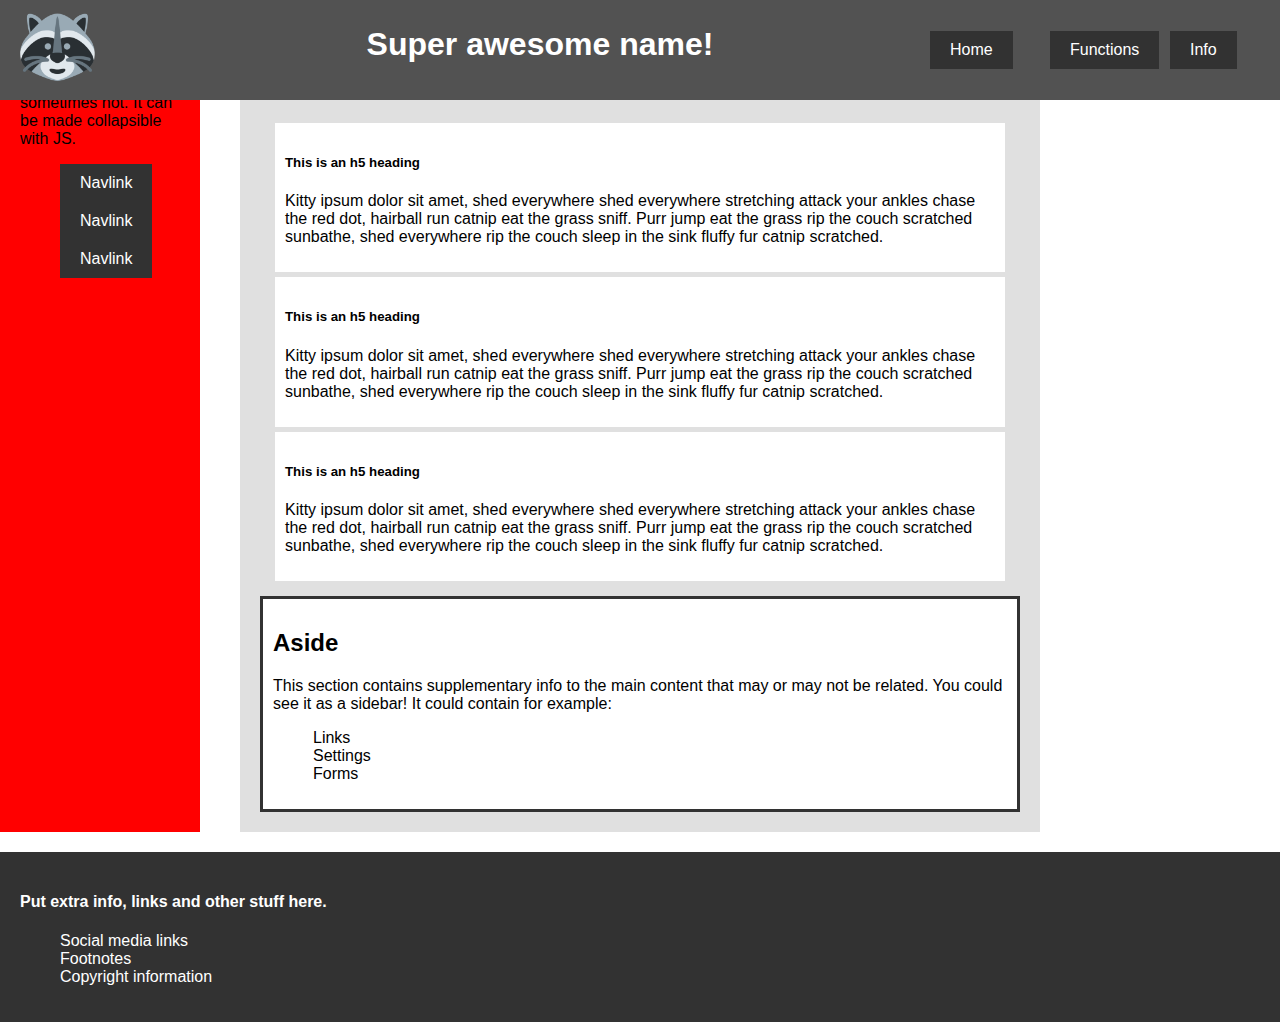
<file: index.html>
<!DOCTYPE html>
<html lang="en">
<!-- In head you put meta data, descriptions and links to other stuff -->
  <head>
    <meta charset="UTF-8">
    <meta name="viewport" content="width=device-width, initial-scale=1">
    <title>Exercise in HTML5 semantics</title>
    <meta name="description" content="Lazydog">
    <meta name="author" content="Alexander Lundqvist">
    <link rel="stylesheet" href="style.css">

    <!-- This segment is for adding a favicon to the website -->
    <link rel="apple-touch-icon" sizes="180x180" href="apple-touch-icon.png">
    <link rel="shortcut icon" type="image/png" sizes="32x32" href="favicon-32x32.png">
    <link rel="shortcut icon" type="image/png" sizes="16x16" href="favicon-16x16.png">
    <link rel="manifest" href="site.webmanifest">
  </head>
<!-- This is the content that will be shown on the website -->
  <body>
    <!-- In header you put both page name and/or navigation -->
    <header>
      <span class="h-center-wrapper"><h1>Super awesome name!</h1></span>
      <img id="logo" alt="Racoon logo" src="media/logo.png" />
      <nav class="primary-nav">
        <ul>
          <li><a class="navlink" href="index.html">Home</a></li>
          <li><a class="navlink" href="functest.html">Functions</a></li>
          <li><a class="navlink" href="info.html">Info</a></li>
        </ul>
      </nav>
    </header>

    <!-- This is a secondary nav/sidebar for on page navigation -->
    <nav class="secondary-nav">
      This is a secondary navigation. Sometimes it is used
      , sometimes not. It can be made collapsible with JS.
      <ul>
        <li><a href="#">Navlink</a></li>
        <li><a href="#">Navlink</a></li>
        <li><a href="#">Navlink</a></li>
        
      </ul>
    </nav>

    <!-- Put main here -->
    <main>
      <h2>Main stuff goes in here.</h2>
      <!-- Article = "blocks" or "divs" -->
      <article class="primary-article">
        <!-- Section = "elements" or "spans" -->
        <section class="primary-section">
          <h5>This is an h5 heading</h5>
          <p>
            Kitty ipsum dolor sit amet, shed everywhere
            shed everywhere stretching attack your
            ankles chase the red dot, hairball run catnip
            eat the grass sniff. Purr jump eat the grass
            rip the couch scratched sunbathe, shed everywhere
            rip the couch sleep in the sink fluffy fur catnip scratched.
          </p>
        </section>
        <section class="primary-section">
          <h5>This is an h5 heading</h5>
          <p>
            Kitty ipsum dolor sit amet, shed everywhere
            shed everywhere stretching attack your
            ankles chase the red dot, hairball run catnip
            eat the grass sniff. Purr jump eat the grass
            rip the couch scratched sunbathe, shed everywhere
            rip the couch sleep in the sink fluffy fur catnip scratched.
          </p>
        </section>
        <section class="primary-section">
          <h5>This is an h5 heading</h5>
          <p>
            Kitty ipsum dolor sit amet, shed everywhere
            shed everywhere stretching attack your
            ankles chase the red dot, hairball run catnip
            eat the grass sniff. Purr jump eat the grass
            rip the couch scratched sunbathe, shed everywhere
            rip the couch sleep in the sink fluffy fur catnip scratched.
          </p>
        </section>
      </article>
      <!-- Put aside after the articles -->
      <aside>
        <section class="aside-section">
          <h2>Aside</h2>
          <p>
            This section contains supplementary info to
            the main content that may or may not be related.
            You could see it as a sidebar!
            It could contain for example:
            <ul>
              <li>Links</li>
              <li>Settings</li>
              <li>Forms</li>
            </ul>
          </p>
        </section>
    </aside>
    </main>
    <!-- You put the footer down here -->
    <footer>
      <h4>Put extra info, links and other stuff here.</h3>
        <ul>
          <li>Social media links</li>
          <li>Footnotes</li>
          <li>Copyright information</li>
        </ul>
    </footer>
  </body>
</file>
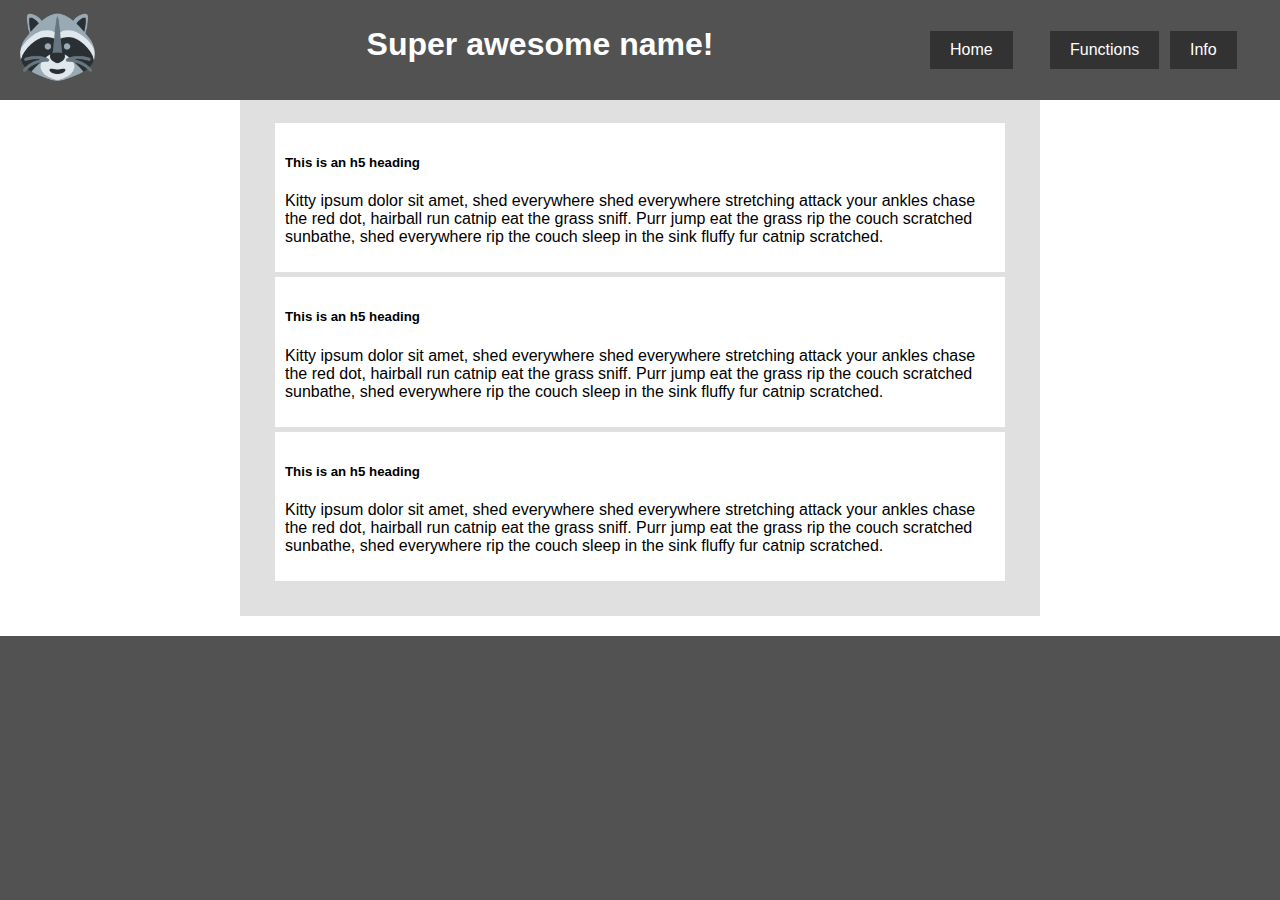
<file: info.html>
<!DOCTYPE html>
<html lang="en">
<!-- In head you put meta data, descriptions and links to other stuff -->
  <head>
    <meta charset="UTF-8">
    <meta name="viewport" content="width=device-width, initial-scale=1">
    <title>Exercise in HTML5 semantics</title>
    <meta name="description" content="Lazydog">
    <meta name="author" content="Alexander Lundqvist">
    <link rel="stylesheet" href="style.css">

    <!-- This segment is for adding a favicon to the website -->
    <link rel="apple-touch-icon" sizes="180x180" href="apple-touch-icon.png">
    <link rel="shortcut icon" type="image/png" sizes="32x32" href="favicon-32x32.png">
    <link rel="shortcut icon" type="image/png" sizes="16x16" href="favicon-16x16.png">
    <link rel="manifest" href="site.webmanifest">
  </head>
<!-- This is the content that will be shown on the website -->
  <body>
    <!-- In header you put both page name and/or navigation -->
    <header>
      <span class="h-center-wrapper"><h1>Super awesome name!</h1></span>
      <img id="logo" alt="Racoon logo" src="media/logo.png" />
      <nav class="primary-nav">
        <ul>
          <li><a href="index.html">Home</a></li>
          <li><a href="functest.html">Functions</a></li>
          <li><a href="info.html">Info</a></li>
        </ul>
      </nav>
    </header>
    <!-- Put main here -->
    <main>
      <h2>Main stuff goes in here.</h2>
      <!-- Article = "blocks" or "divs" -->
      <article class="primary-article">
        <!-- Section = "elements" or "spans" -->
        <section class="primary-section">
          <h5>This is an h5 heading</h5>
          <p>
            Kitty ipsum dolor sit amet, shed everywhere
            shed everywhere stretching attack your
            ankles chase the red dot, hairball run catnip
            eat the grass sniff. Purr jump eat the grass
            rip the couch scratched sunbathe, shed everywhere
            rip the couch sleep in the sink fluffy fur catnip scratched.
          </p>
        </section>
        <section class="primary-section">
          <h5>This is an h5 heading</h5>
          <p>
            Kitty ipsum dolor sit amet, shed everywhere
            shed everywhere stretching attack your
            ankles chase the red dot, hairball run catnip
            eat the grass sniff. Purr jump eat the grass
            rip the couch scratched sunbathe, shed everywhere
            rip the couch sleep in the sink fluffy fur catnip scratched.
          </p>
        </section>
        <section class="primary-section">
          <h5>This is an h5 heading</h5>
          <p>
            Kitty ipsum dolor sit amet, shed everywhere
            shed everywhere stretching attack your
            ankles chase the red dot, hairball run catnip
            eat the grass sniff. Purr jump eat the grass
            rip the couch scratched sunbathe, shed everywhere
            rip the couch sleep in the sink fluffy fur catnip scratched.
          </p>
        </section>
      </article>
    </main>
  </body>
</file>
<file: style.css>
/* ---------- Primary CSS for the website across multiple documents --------- */

html{
  background-color: #525252;
  /* Standard font for the whole website */
  font-family: Arial, Helvetica, sans-serif;
}

body{
  background-color: white;
  margin: 0px;
  padding: 0px;
  /* Using grids to style */
  display: grid;
  grid-template:
    "header  header  header"
    "nav     main    sidebar"
    "footer  footer  footer" /
     200px    1fr    200px;
  grid-gap: 20px 40px;

}

/* ------------------------ Header and children CSS ------------------------- */
header{
  grid-area: header;
  background-color: #525252;
  width: 100%;
  height: 100px;
  margin: 0px;
  padding: 0px;
  position: fixed;

  display: grid;
  grid-template:
   "logo ........... ......" 1fr
   "logo title  primary-nav" auto
   "logo ........... ......" 1fr /
   200px 1fr         400px;
   grid-gap: 0 40px;

}

#logo{
  grid-area: logo;
  width: 75px;
  height: 75px;
  float: left;
  padding: 10px;
  padding-left: 20px;
}

/* This class fixes the issue with centering h1 */
.h-center-wrapper{
  grid-area: title;
  text-align: center;
  flex: 0.7;
}

/* This is a case of styling a child (parent>child) */
.h-center-wrapper>h1{
  color: white;
}

.primary-nav{
  grid-area: primary-nav;
  width: 100%;
  background-color: #525252;
  color: white;
  padding: 10px;

}

.primary-nav>ul{
  display: grid;
  grid-template:
  "link link link" auto/
  100px 100px 100px;
  grid-gap: 0 20px;
}

.primary-nav>li{
  grid-area: link;
}

header>ul,li{
  list-style-type: none;
  margin: 0;
  padding: 0;
}

a:link, a:visited {
  background-color: #323232;
  color: white;
  padding: 10px 20px;
  text-align: center;
  text-decoration: none;
  display: inline-block;
}

a:hover, a:active {
  background-color: #E0E0E0;
  color: #323232;
}

.secondary-nav{
  grid-area: nav;
  background-color: red;
  padding: 20px;
}

/* --------------------- Main content and children CSS ---------------------- */
main{
  grid-area: main;
  background-color: #E0E0E0;
  padding: 20px;
  padding-top: 20px;
}

.primary-article{
  padding: 10px;

}

.primary-section{
  background-color: white;
  padding: 10px;
  margin: 5px;
}

/* ------------------------ Footer and children CSS ------------------------- */
footer{
  grid-area: footer;
  background-color: #323232;
  color: white;
  padding: 20px;
}


/* ------------------------- Aside and children CSS ------------------------- */
aside{
  grid-area: sidebar;
}
.aside-section{
  border-style: solid;
  border-color: #323232;
  background-color: white;
  padding: 10px;
}
</file>
